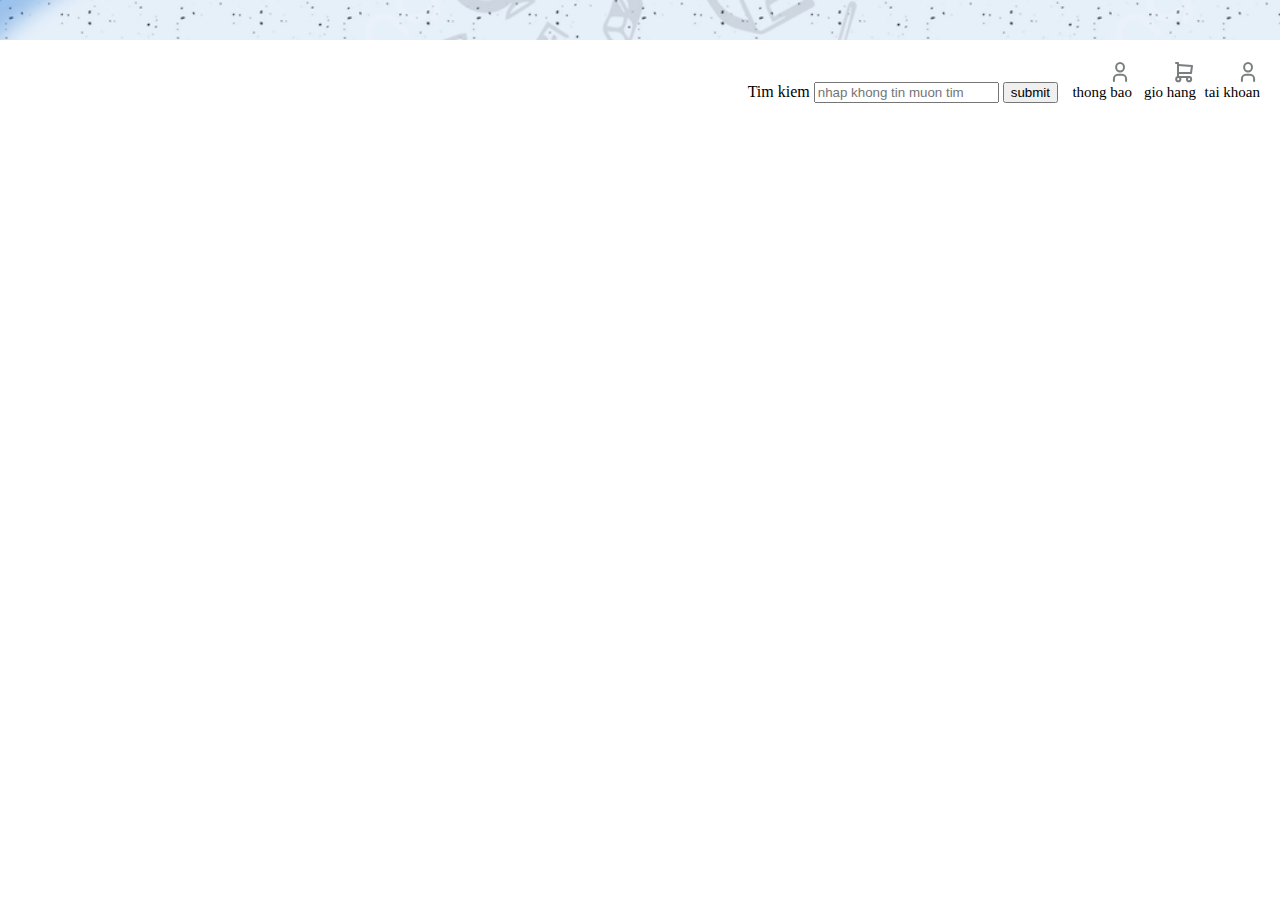
<file: page-view.html>
<html lang="en">

<head>
    <meta charset="UTF-8">
    <meta name="viewport" content="width=device-width, initial-scale=1.0">
    <title>Wed_ban_sach</title>
    <link rel="stylesheet" href="style.css">
</head>

<body>
    <div class="safe">
        <a href="#"></a>
    </div>
    <div class="banner">
        <div class="report-cart-account">
            <form class="sreach">
                <label>
                    Tim kiem
                </label>
                <input type="text" placeholder="nhap khong tin muon tim">
                <input type="submit" value="submit" style="cursor: pointer;">
            </form>
            <div class="left">
                <img src="./picture/icon/ico_account_gray.svg" />
                <span>thong bao</span>
            </div>
            <div class="center">
                <img src="./picture/icon/ico_cart_gray.svg" />
                <span>gio hang</span>
            </div>
            <div class="right">
                <img src="./picture/icon/ico_account_gray.svg" />
                <span>tai khoan</span>
            </div>
        </div>
        <div class="logo"></div>
        <div class="content-center"></div>
        <div class="text"></div>

</body>

</html>
</file>
<file: style.css>
body{
    margin: 0! important;
    padding: 0! important;
 }
.banner{
    height: 200px;
    padding: 20px;
}
.banner .report-cart-account {
    height: 80px;
    width: 100%;    
    text-align: right;
}
.banner .report-cart-account .account{
margin:5px 10px;
padding: 11px 21px;
text-decoration: none;
display: inline-block;
border: 1px solid red;
}
.banner .report-cart-account .report{
    margin: 5px 10px;
padding: 11px 21px;
text-decoration: none;
display: inline-block;
border: 1px solid red;
}
.banner .report-cart-account .cart{
    margin: 5px 10px;
padding: 11px 21px;
text-decoration: none;
display: inline-block;
border: 1px solid red;
}
.safe{
    height: auto;
    background: url("./picture/banner.png") center no-repeat;
    padding:20px;
}
.banner .report-cart-account .sreach{
    margin:0px 10px;
    display: inline-block;  
    text-align: center;
    
}
.banner  .report-cart-account .left, .banner .report-cart-account .center, .banner .report-cart-account .right {
  width: 60px;
  display: inline-block;
    
}
.banner .report-cart-account span {
  display: block;
  font-size: 15px;
}
</file>
